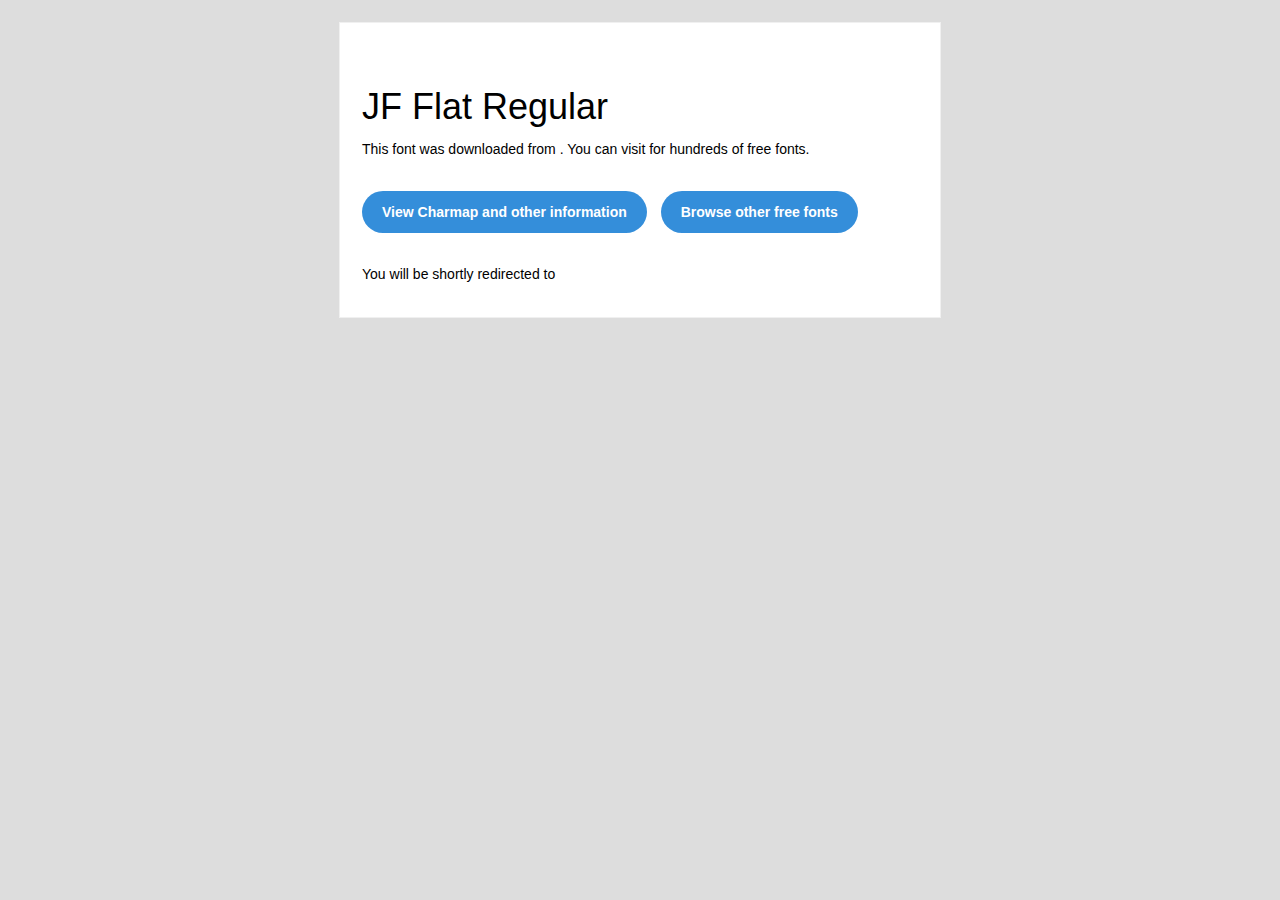
<file: webfonts/JF Flat Regular/readme.html>
<!DOCTYPE html PUBLIC "-//W3C//DTD XHTML 1.0 Transitional//EN" "http://www.w3.org/TR/xhtml1/DTD/xhtml1-transitional.dtd">
<html xmlns="http://www.w3.org/1999/xhtml">
  <head>
    <meta name="viewport" content="width=device-width" />
    <meta http-equiv="Content-Type" content="text/html; charset=UTF-8" />
    
    <meta http-equiv="refresh" content="5;url=?ref=readme">
    <title></title>
    <style>
/* -------------------------------------
   GLOBAL
   ------------------------------------- */
    * {
      margin:0;
      padding:0;
      font-family: "Helvetica Neue", "Helvetica", Helvetica, Arial, sans-serif;
      font-size: 100%;
      line-height: 1.6;
    }

    img {
      max-width: 100%;
    }

    body {
      -webkit-font-smoothing:antialiased;
      -webkit-text-size-adjust:none;
      width: 100%!important;
      height: 100%;
      background:#DDD;
    }


    /* -------------------------------------
       ELEMENTS
       ------------------------------------- */
    a {
      color: #348eda;
    }

    .btn-primary, .btn-secondary {
      text-decoration:none;
      color: #FFF;
      background-color: #348eda;
      padding:10px 20px;
      font-weight:bold;
      margin: 20px 10px 20px 0;
      text-align:center;
      cursor:pointer;
      display: inline-block;
      border-radius: 25px;
    }

    .btn-secondary{
      background: #aaa;
    }

    .last {
      margin-bottom: 0;
    }

    .first{
      margin-top: 0;
    }


    /* -------------------------------------
       BODY
       ------------------------------------- */
    table.body-wrap {
      width: 100%;
      padding: 20px;
    }

    table.body-wrap .container{
      border: 1px solid #f0f0f0;
    }


    /* -------------------------------------
       FOOTER
       ------------------------------------- */
    table.footer-wrap {
      width: 100%;
      clear:both!important;
    }

    .footer-wrap .container p {
      font-size:12px;
      color:#666;

    }

    table.footer-wrap a{
      color: #999;
    }


    /* -------------------------------------
       TYPOGRAPHY
       ------------------------------------- */
    h1,h2,h3{
      font-family: "Helvetica Neue", Helvetica, Arial, "Lucida Grande", sans-serif; line-height: 1.1; margin-bottom:15px; color:#000;
      margin: 40px 0 10px;
      line-height: 1.2;
      font-weight:200;
    }

    h1 {
      font-size: 36px;
    }
    h2 {
      font-size: 28px;
    }
    h3 {
      font-size: 22px;
    }

    p, ul {
      margin-bottom: 10px;
      font-weight: normal;
      font-size:14px;
    }

    ul li {
      margin-left:5px;
      list-style-position: inside;
    }

    /* ---------------------------------------------------
       RESPONSIVENESS
       Nuke it from orbit. It's the only way to be sure.
       ------------------------------------------------------ */

    /* Set a max-width, and make it display as block so it will automatically stretch to that width, but will also shrink down on a phone or something */
    .container {
      display:block!important;
      max-width:600px!important;
      margin:0 auto!important; /* makes it centered */
      clear:both!important;
    }

    /* This should also be a block element, so that it will fill 100% of the .container */
    .content {
      padding:20px;
      max-width:600px;
      margin:0 auto;
      display:block;
    }

    /* Let's make sure tables in the content area are 100% wide */
    .content table {
      width: 100%;
    }

    </style>
  </head>

  <body bgcolor="#f6f6f6">

    <!-- body -->
    <table class="body-wrap">
      <tr>
        <td></td>
        <td class="container" bgcolor="#FFFFFF">

          <!-- content -->
          <div class="content">
            <table>
              <tr>
                <td>
                  <h1>JF Flat Regular</h1>
                  <p>This font was downloaded from <a href="?ref=readme"></a> . You can visit <a href="?ref=readme"></a> for hundreds of free fonts.</p>
                  <p><a href="?ref=readme" class="btn-primary">View Charmap and other information</a> <a href="?ref=readme" class="btn-primary">Browse other free fonts</a></p>
                  <p>You will be shortly redirected to </p>
                </td>
              </tr>
            </table>
          </div>
          <!-- /content -->

        </td>
        <td></td>
      </tr>
    </table>
    <!-- /body -->

  </body>
</html>
</file>
